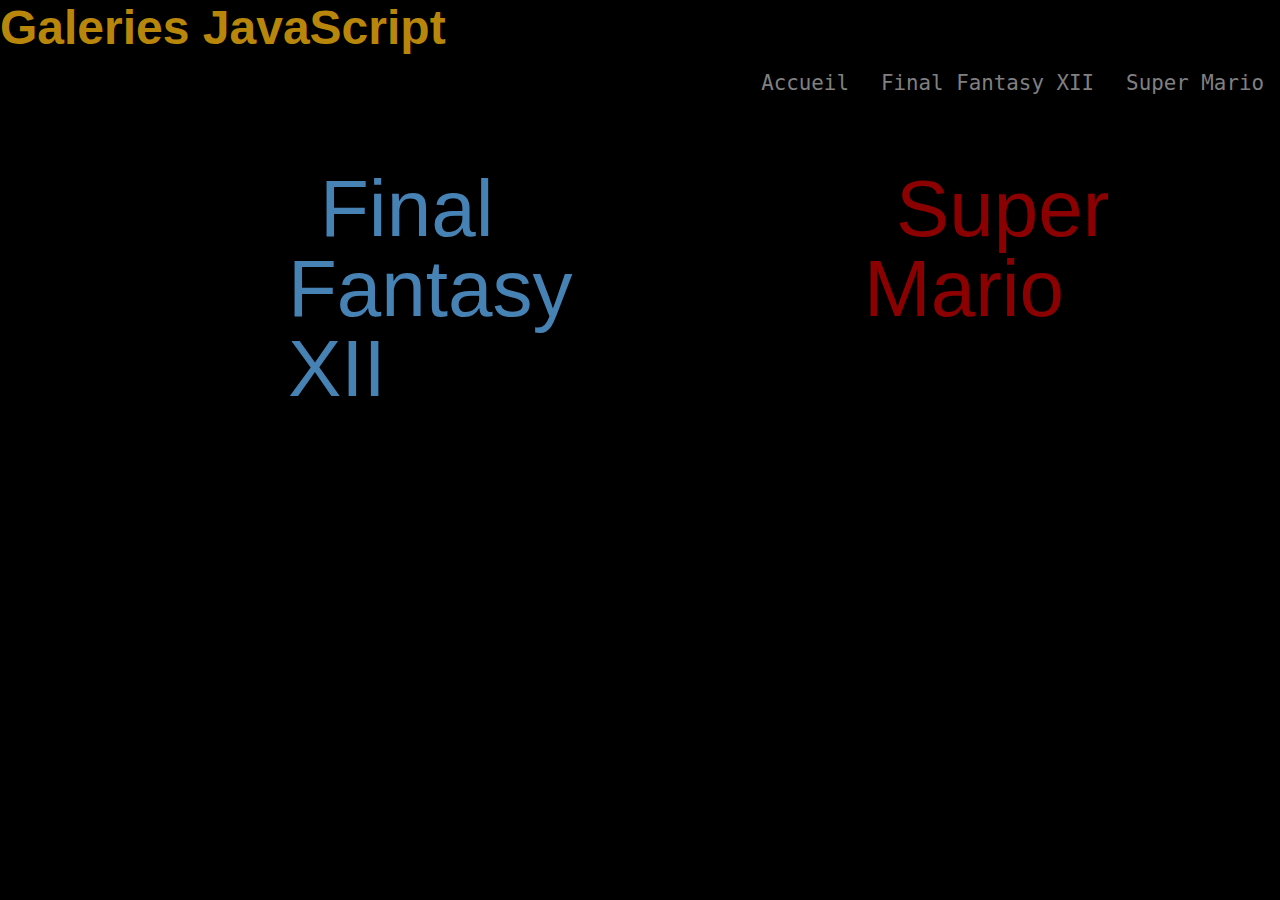
<file: index.html>
<!DOCTYPE html>
<html lang="fr">
    <head>
        <meta charset="UTF-8">
        <meta name="viewport" content="width=device-width, initial-scale=1.0">
        <title>Galeries</title>
        <link rel="stylesheet" href="css/style.css">
    </head>
    <body>
        <header>
            <h1>Galeries JavaScript</h1>
            <nav>
                <a href="../index.html">Accueil</a>
                <a href="ff12/index.html">Final Fantasy XII</a>
                <a href="superMario/">Super Mario</a>
            </nav>
        </header>
        <main>
            <section class="cards">
                <article>
                    <aside>
                        <a href="ff12/index.html">Final Fantasy XII</a>
                    </aside>
                </article>
                <article>
                    <aside>
                        <a href="superMario/index.html">Super Mario</a>
                    </aside>
                </article>
            </section>
        </main>
        <footer></footer>
    </body>
</html>
</file>
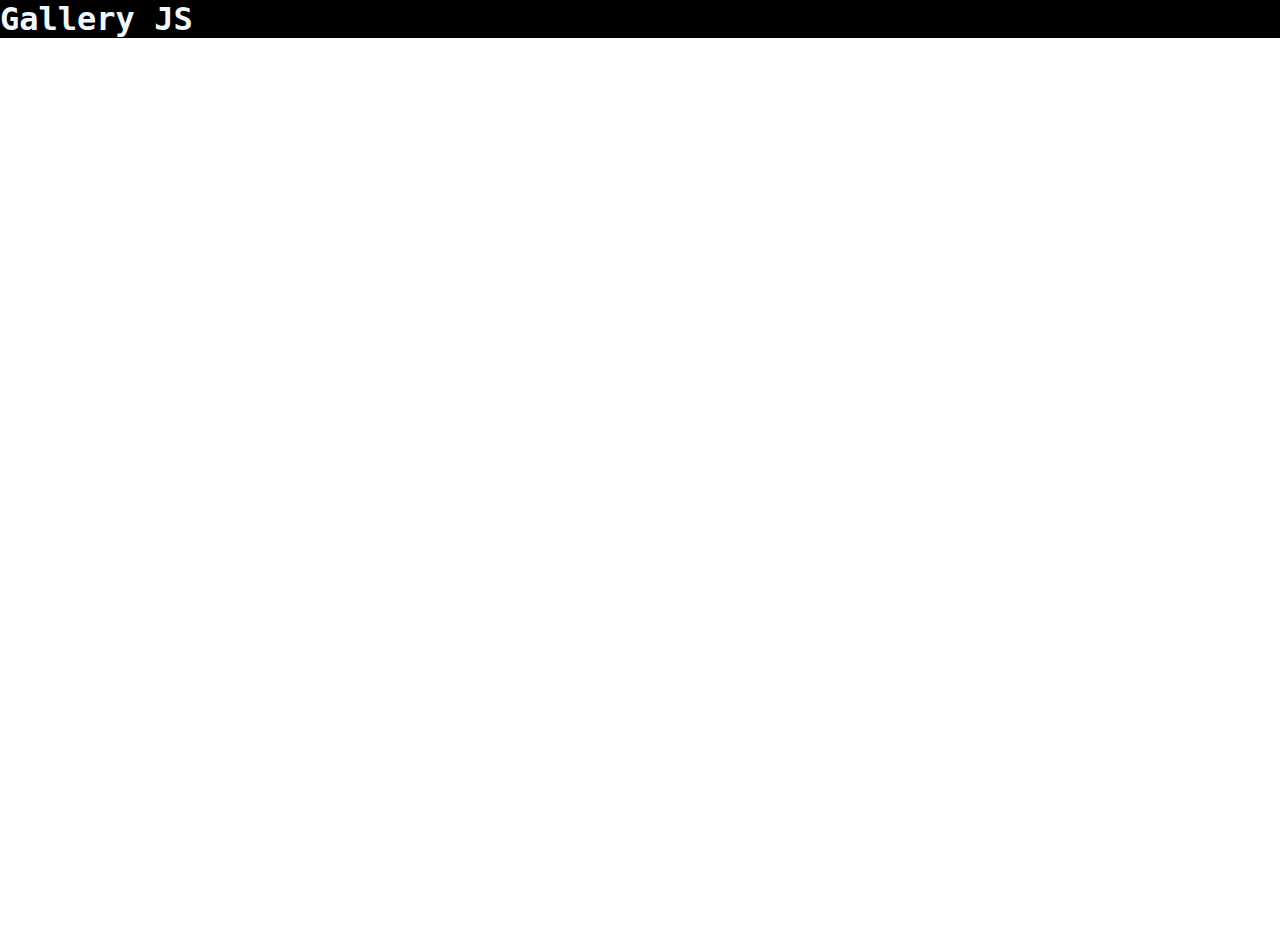
<file: ff12/index.html>
<!DOCTYPE html>
<html>
    <head>
        <meta charset="utf-8" />
        <link rel="stylesheet" href="css/style.css">
        <title>Gallery JS</title>
    </head>
    <body>
        <header>
            <h1 id="Title">Gallery JS</h1>
            <nav>
                <ul>
                    <li></li>
                    <li></li>
                    <li></li>
                    <li></li>
                </ul>
            </nav>
        </header>
        <main>
            <section>
                <article>
                    <aside></aside>
                    <aside></aside>
                    <aside></aside>
                </article>
            </section>
            <section>
                <article>
                    <aside></aside>
                    <aside></aside>
                    <aside></aside>
                </article>
            </section>
            <section id="lightBox"></section>
            <section>
                <article>
                    <aside></aside>
                    <aside></aside>
                    <aside></aside>
                </article>
            </section>
            <section>
                <article>
                    <aside></aside>
                    <aside></aside>
                    <aside></aside>
                </article>
            </section>
        </main>
    </body>
</html>
</file>
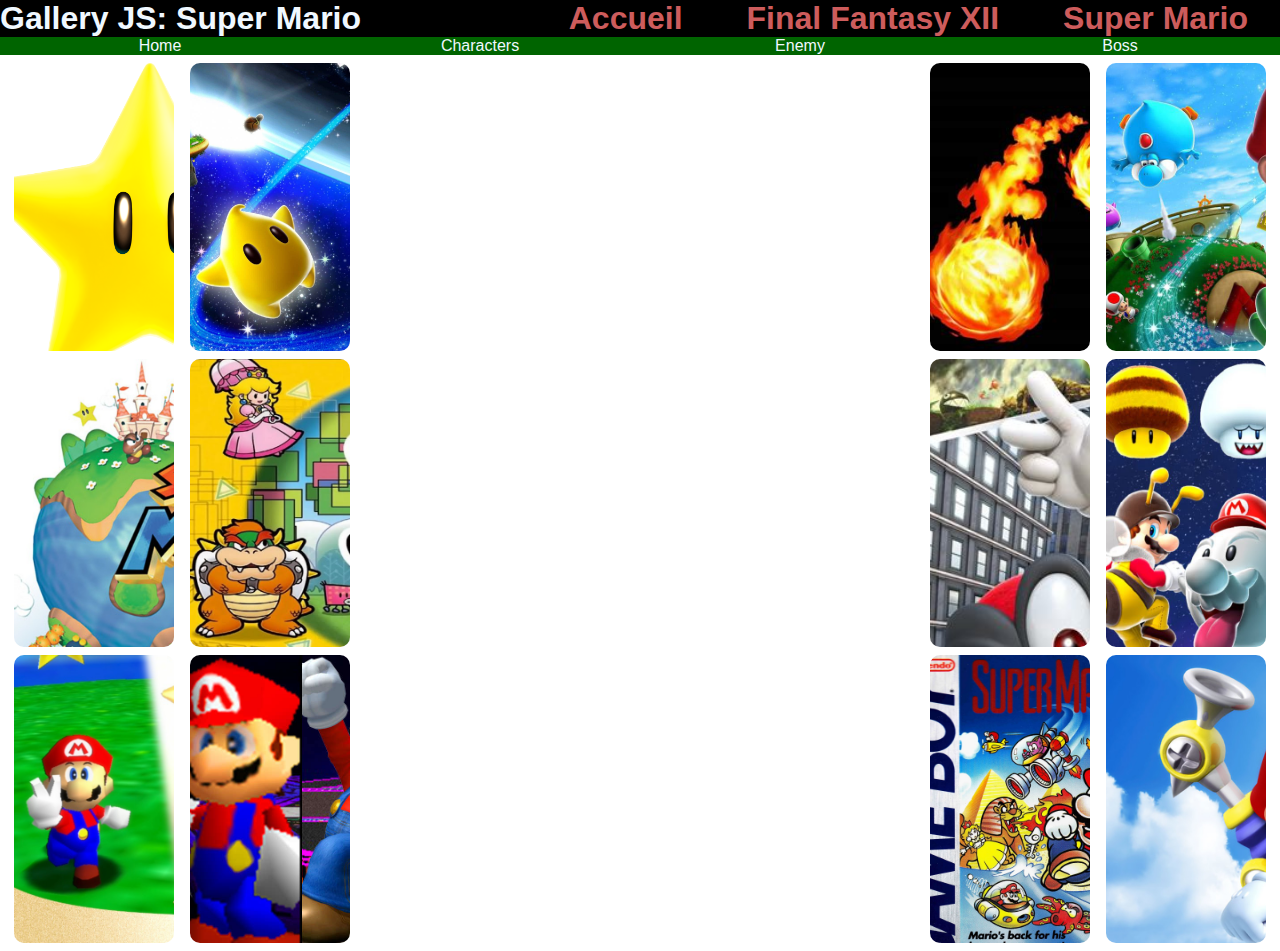
<file: superMario/index.html>
<!DOCTYPE html>
<html>
    <head>
        <meta charset="utf-8" />
        <link rel="stylesheet" href="css/style.css">
        <title>Gallery JS</title>
    </head>
    <body>
        <header>
            <h1 id="Title">Gallery JS</h1>
            <nav>
                <ul>
                    <li></li>
                    <li></li>
                    <li></li>
                    <li></li>
                </ul>
            </nav>
        </header>
        <main>
            <section>
                <article>
                    <aside></aside>
                    <aside></aside>
                    <aside></aside>
                </article>
            </section>
            <section>
                <article>
                    <aside></aside>
                    <aside></aside>
                    <aside></aside>
                </article>
            </section>
        </section>
        <section id="lightBox"></section>
            <section>
                <article>
                    <aside></aside>
                    <aside></aside>
                    <aside></aside>
                </article>
            </section>
            <section>
                <article>
                    <aside></aside>
                    <aside></aside>
                    <aside></aside>
                </article>
            
        </main>
        <script src="js/script.js"></script>
    </body>
</html>
</file>
<file: css/style.css>
*{font-size: 100%;}
body{
    margin:0;
    background: black fixed no-repeat;
}
h1{
    font-family: 'Trebuchet MS', 'Lucida Sans Unicode', 'Lucida Grande', 'Lucida Sans', Arial, sans-serif;
    font-size: 3rem;
    background: black;
    margin:0;
    padding:0;
    color: darkgoldenrod;
}
nav{
    text-align: center;
    display: flex;
    width: 100%;
    justify-content: flex-end;
}
a{
    text-decoration: none;
}
nav a{
    color: gray;
    font-family: monospace;
    font-size: 1.3rem;
    letter-spacing: .001rem;
    margin: 1rem;
    transition: .5s;
}
nav a:hover{
   color: lightgray;
   border-left: darkgoldenrod 5px solid; 
   transform: scale(1.1) ;
}
.cards{
    display: flex;
    justify-content: space-around;
    width: 90%;
    height:80vh;
}
.cards article{
    height: 100%;
    width: 0;
    margin:5%;
    border-radius: 50%;
    transition: 2s;
}
.cards article:hover{
    height: 40rem;
    width: 40rem;
    margin:5%;
    border-radius: 50%;
}
.cards article:nth-child(1){
    background: url("../ff12/img/1.png") fixed no-repeat;
    background-position: 1rem;
    background-size: contain;
}
.cards article:nth-child(2){
    background: url("../superMario/img/9.png") fixed no-repeat;
    background-size: cover;
    background-position: right;
}
.cards article:nth-child(2) a{
    color:darkred;
}
.cards a{
    font-family: 'Segoe UI', Tahoma, Geneva, Verdana, sans-serif;
    line-height:5rem;
    text-align: center;
    color: steelblue;
    height:20vh;
    width:55vh;
    font-size: 5rem;
    padding:2rem;
}
.cards aside{
    width: 100%;
    background: rgba(255,255,255,.1);
    width: 40%;
    text-align: center;
    justify-content: right;
}
</file>
<file: ff12/css/style.css>
*{
  padding:0; 
  margin:0; 
  font-family: 'monospace','Gill Sans', 'Gill Sans MT', Calibri, 'Trebuchet MS', sans-serif;
  font-size: 100%;
}
h1{
  display: flex; 
  justify-content: space-between;
  text-align: center;
  background: black;
  margin:0;
  padding:0;
  color:aliceblue;
  font-size: 2rem;
}
main{display: flex;width: 99%; margin: 0 auto;}
a{text-decoration: none; color:  darkgoldenrod;}
ul ol{margin: 0 1em;}
ul{display: flex;justify-content: space-around;font-size:1em;}
li{list-style-type: none;background: darkgreen; color:aliceblue;width: 100%;text-align: center;}
li:hover{cursor:pointer; transition: .5s;background: seagreen; color:aliceblue;width: 100%;}
aside img{
  height: 20em;
  position:relative;
  left:-2rem;
}
section{
    display: flex;
    justify-content: space-around;
}
aside{
    margin: .5em;
    height:18em;
    max-width:10em;
    overflow: hidden;
    text-align: center;
    border-radius: 10px;
}
aside:hover{
    transition: .7s;
    box-shadow: 0 0 10px 2px;
}
#lightBox{
  height: 53em; 
  width: 60%;
  text-align: center;
  margin: auto;
  z-index: -1;
  overflow: hidden;
}
#lightBox img{
  max-height:100%;
  margin: auto;
}
#galleryIndex, figure{width:100%;}
@keyframes fadeIn {
    to {
      opacity: 1;
    }
  }
@keyframes fadeOut {
    to {
      opacity: 0;
    }
  }
  
  .fade-in {
    opacity: 0;
    animation: fadeIn .5s ease-in 1 forwards;
  }
  .fade-out {
    opacity: 0;
    animation: fadeOut .5s ease-in 1 forwards;
  }
  
  .is-paused {
    animation-play-state: paused;
  }
  figure:hover{
    box-shadow: 0 0 0 0;
    transition: .5s;
  } 
  #galleryIndex a{
    width:60%;
  }
  figure{
    height: 48em;
    box-shadow: 0 0 5em 0;
  } 
  figure img{
    height:100%;
  }
  figcaption{
    height:2em;
    font-size: 2em;
    background: royalblue; 
    color: orange; 
    line-height:2em; 
    width:100%;
    text-align: center;
  }
  figcaption:hover{color: indianred;}
</file>
<file: superMario/css/style.css>
*{
  padding:0;
  margin:0;
  font-family: 'Gill Sans', 'Gill Sans MT', Calibri, 'Trebuchet MS', sans-serif;
  font-size: 100%;
}
h1{
  display: flex;
  justify-content: space-between;
  text-align: center;
  background: black;
  margin:0;
  padding:0;
  color:aliceblue;
  font-size: 2rem;
}
main{display: flex;width: 99%; margin: 0 auto;}
a{text-decoration: none; color:  indianred;}
ul ol{margin: 0 1em;}
ul{display: flex;justify-content: space-around;font-size:1em;}
li{list-style-type: none;background: darkgreen; color:aliceblue;width: 100%;text-align: center;}
li:hover{cursor:pointer; transition: .5s;background: seagreen; color:aliceblue;width: 100%;}
aside img{
  height: 20em;
  position:relative;
  left:-2rem;
}
section{
    display: flex;
    justify-content: space-around;
}
aside{
    margin: .5em;
    height:18em;
    max-width:10em;
    overflow: hidden;
    text-align: center;
    border-radius: 10px;
}
aside:hover{
    transition: .7s;
    box-shadow: 0 0 10px 2px;
}
#lightBox{
  height: 53em; 
  width: 60%;
  text-align: center;
  margin: auto;
  z-index: -1;
  overflow: hidden;
}
#lightBox img{
  max-height:100%;
  margin: auto;
}
#galleryIndex, figure{width:100%;}
@keyframes fadeIn {
    to {
      opacity: 1;
    }
  }
@keyframes fadeOut {
    to {
      opacity: 0;
    }
  }
  
  .fade-in {
    opacity: 0;
    animation: fadeIn .5s ease-in 1 forwards;
  }
  .fade-out {
    opacity: 0;
    animation: fadeOut .5s ease-in 1 forwards;
  }
  
  .is-paused {
    animation-play-state: paused;
  }
  figure:hover{
    box-shadow: 0 0 0 0;
    transition: .5s;
  } 
  #galleryIndex a{
    width:60%;
  }
  figure{
    height: 48em;
    box-shadow: 0 0 5em 0;
  } 
  figure img{
    height:100%;
  }
  figcaption{
    height:2em;
    font-size: 2em;
    background: royalblue; 
    color: orange; 
    line-height:2em; 
    width:100%;
    text-align: center;
  }
  figcaption:hover{color: indianred;}
</file>
